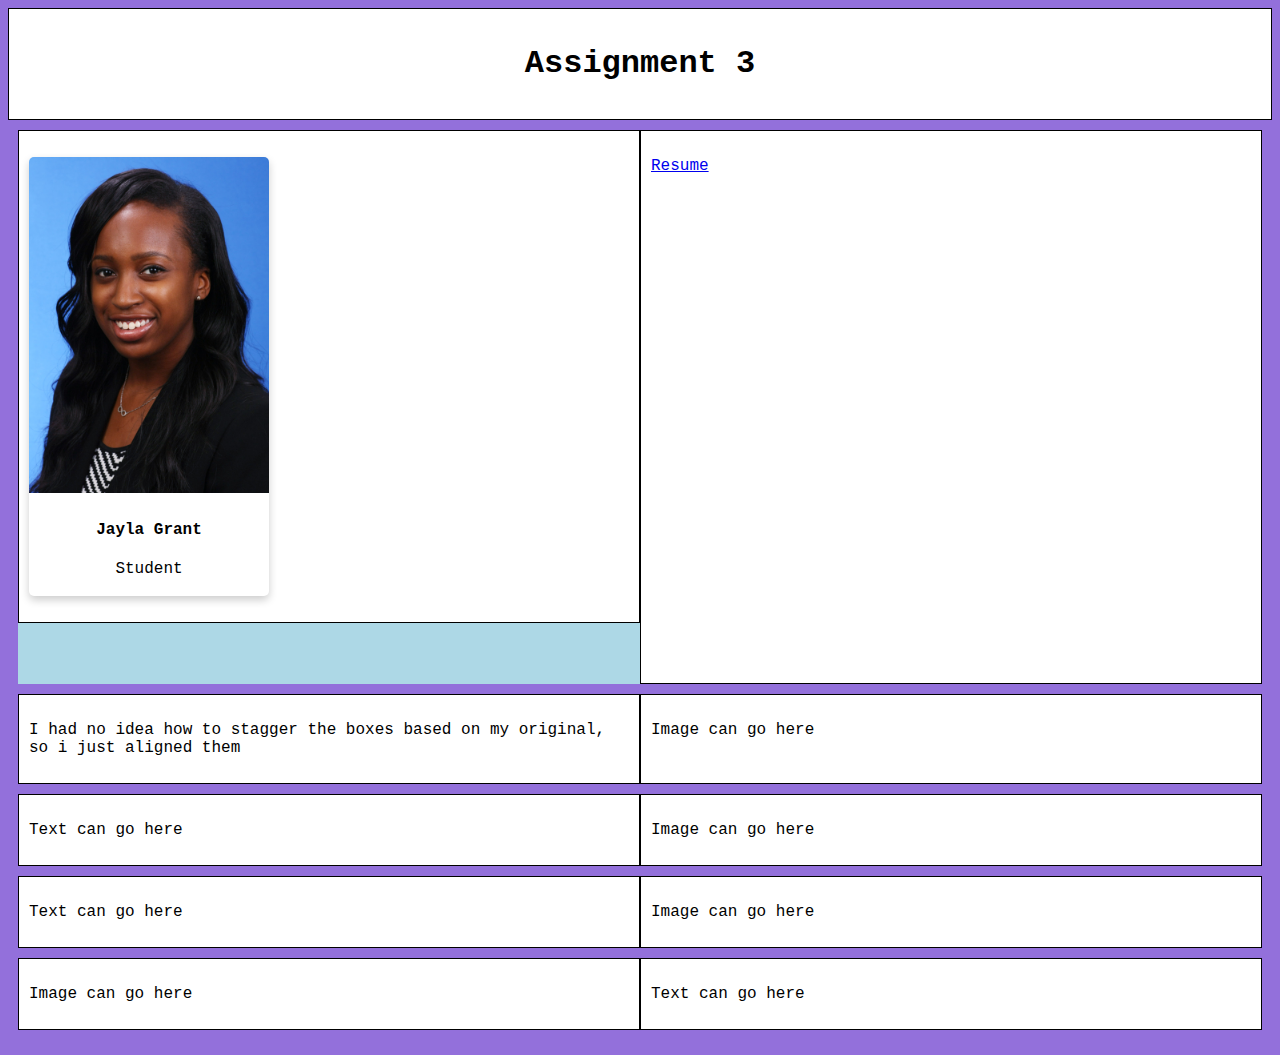
<file: index.html>
<!DOCTYPE html>
<html>
<head>
    <meta charset="utf-8">
    <meta name="viewport" content="width=device-width">
    <title>Assignment 3</title>
    <link rel="stylesheet" type="text/css" href="styles.css">
</head>
<body>
<div class="header">
    <h1>Assignment 3</h1>
</div>

<div class="">
    <div class="row">
        <div class="col-6"><p><div class="card">
            <img src="IMG_8191.JPG" alt="Avatar" style="width:100%">
            <div class="container">
                <h4><b>Jayla Grant</b></h4>
            <p>Student</p>
        </div>
    </div></p></div>
        <div class="col-6"><p><a href="Resume.html">Resume</a><br><br><br><br><br><iframe width="560" height="315" src="https://www.youtube.com/embed/_CYFUGU84PE" frameborder="0" allowfullscreen></iframe><br><br><br><br><br><br>
        </p></div>
    </div>
    <div class="row">
        <div class="col-6"><p>I had no idea how to stagger the boxes based on my original, so i just aligned them</p></div>
        <div class="col-6"><p>Image can go here <br><br></p></div>
    </div>
    <div class="row">
        <div class="col-6"><p>Text can go here</p></div>
        <div class="col-6"><p>Image can go here</p></div>
    </div>
    <div class="row">
        <div class="col-6"><p>Text can go here</p></div>
        <div class="col-6"><p>Image can go here</p></div>
    </div>
    <div class="row">
        <div class="col-6"><p>Image can go here</p></div>
        <div class="col-6"><p>Text can go here</p></div>
    </div>
</div>
</body>
</html>
</body>
</html>
</file>
<file: styles.css>
/*   * set's rules for the entire page    */
* {
    box-sizing: border-box; /*This line makes sure the width and height are the correct sizes no matter the padding */
    font-family: "Lucida Console", Monaco, monospace;

}

/*Selecting elements with the id attribute*/
.outline{
    border: .5px solid blue;
}
body{
    background-color: mediumpurple;

}
/*this is the CSS that styles a grid-container div, initially it's not being used. To use it create a new div with class="grid-container" and place all your rows and content inside it*/
.grid-container{
    width: 100%;
    max-width: 1260px;
    margin:auto ;/* this line makes sure the container div is centered */

}

.row{
    overflow:auto;
    background-color: lightblue;
    margin: 10px
}

.testImg, .testImg2{
    width: 100%;
}
h1{
    text-align: center;
}

.col-1 {width: 8.33%;}
.col-2 {width: 16.66%;}
.col-3 {width: 25%;}
.col-4 {width: 33.33%;}
.col-5 {width: 41.66%;}
.col-6 {width: 50%;}
.col-7 {width: 58.33%;}
.col-8 {width: 66.66%;}
.col-9 {width: 75%;}
.col-10 {width: 83.33%;}
.col-11 {width: 91.66%;}
.col-12 {width: 100%;}

.header{
    width:100%;
    padding: 15px;
    background: white;
    border: .5px solid black;

}
.card {
    box-shadow: 0 4px 8px 0 rgba(0,0,0,0.2);
    transition: 0.3s;
    width: 40%;
    border-radius: 5px;
    text-align: center;
}

.card:hover {
    box-shadow: 0 8px 16px 0 rgba(0,0,0,0.2);
}

img {
    border-radius: 5px 5px 0 0;
     ;
}

.container {
    padding: 2px 16px;
}


/*Selecting based off wildcard strings*/

[class*='col-'] { /* This css rule applies to any element that has the string "col-" in its class*/
    float: left;
    min-height: 1px;
    /*-- our gutter inside each cell around it's content, change the value to see how it works--*/
    padding: 10px;
    border: .5px solid black;
    /**********Another way to set background color: Change the number values in it and see what happens**********/
    background: white;
}


/*Mobile Settings*/
@media screen and (max-width: 500px) {
    body {
        background-color: mediumpurple;
    }
    .m-col-1 {width: 25%;}
    .m-col-2 {width: 50%;}
    .m-col-3 {width: 75%;}
    .m-col-4 {width: 100%;}
}
@media only screen and (min-width: 600px) {
    /* For tablets: */
    .col-m-1 {width: 8.33%;}
    .col-m-2 {width: 16.66%;}
    .col-m-3 {width: 25%;}
    .col-m-4 {width: 33.33%;}
    .col-m-5 {width: 41.66%;}
    .col-m-6 {width: 50%;}
    .col-m-7 {width: 58.33%;}
    .col-m-8 {width: 66.66%;}
    .col-m-9 {width: 75%;}
    .col-m-10 {width: 83.33%;}
    .col-m-11 {width: 91.66%;}
    .col-m-12 {width: 100%;}
</file>
